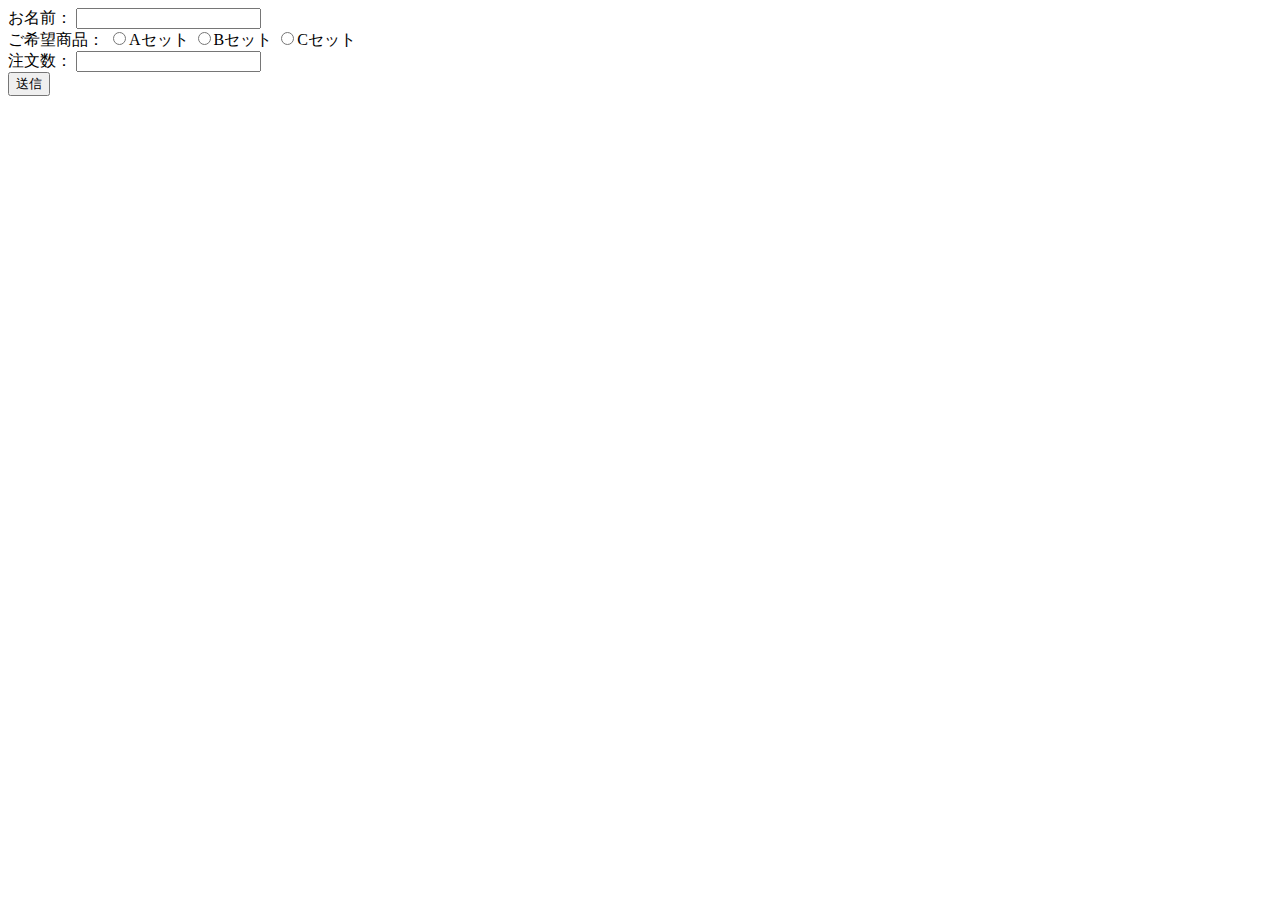
<file: src/php01/config/index.html>
<!DOCTYPE html>
<html lang="en">

<head>
    <meta charset="UTF-8" />
    <meta name="viewport" content="width=device-width, initial-scale=1.0" />
    <title>Document</title>
</head>

<body>
    <form action="result.php" method="post">
        <label>お名前：</label>
        <input type="text" name="my_name" value="">
        <br>
        <label>ご希望商品：</label>
        <input type="radio" name="set_name" value="Aセット">Aセット
        <input type="radio" name="set_name" value="Bセット">Bセット
        <input type="radio" name="set_name" value="Cセット">Cセット
        <br>
        <label>注文数：</label>
        <input type="number" name="number" value="">
        <br>
        <input type="submit" value="送信">
    </form>

</body>

</html>
</file>
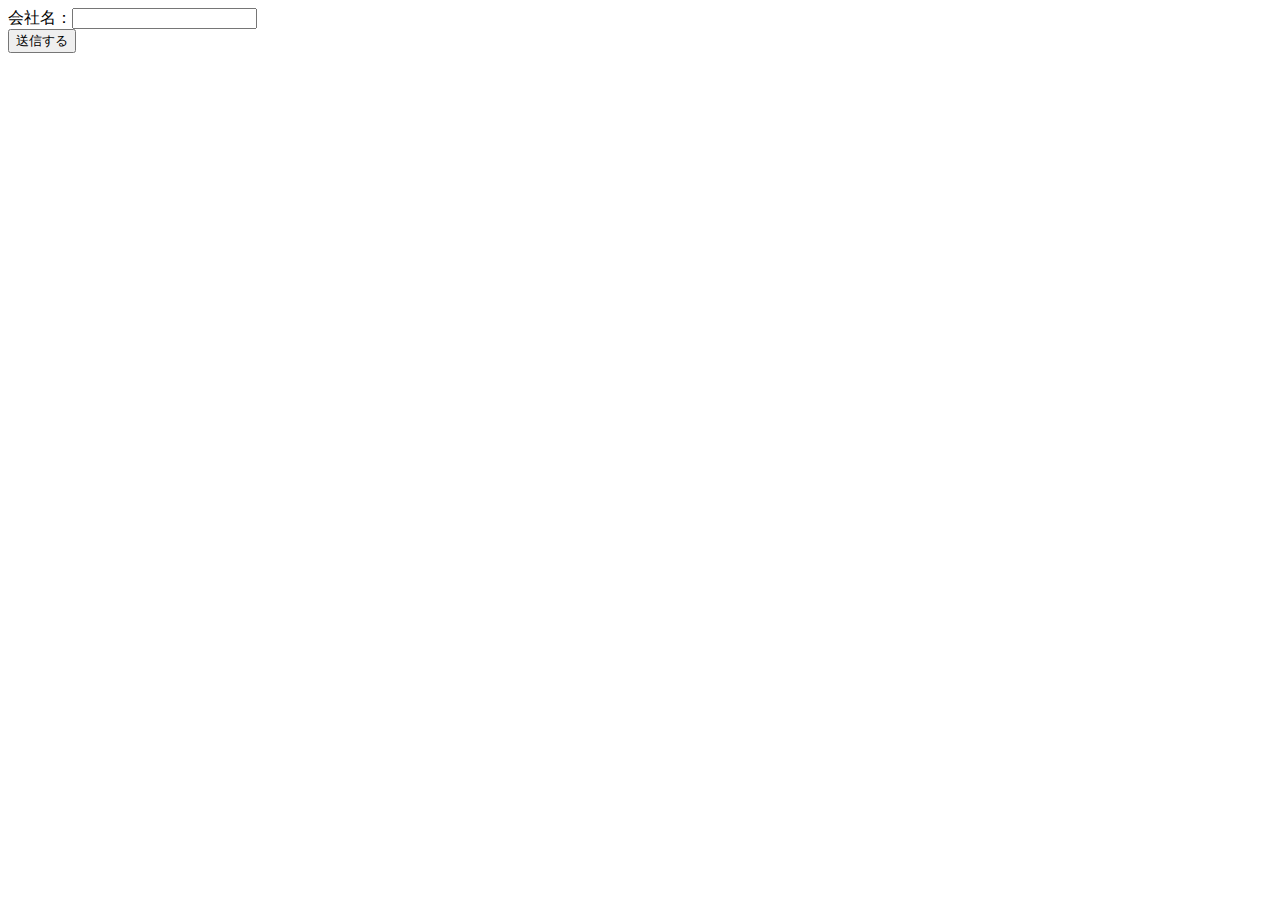
<file: src/php01/config/course.html>
<!DOCTYPE html>
<html lang="ja">

<head>
    <meta charset="UTF-8">
    <meta name="viewport" content="width=device-width, initial-scale=1.0">
    <title>Document</title>
</head>

<body>

    <form action="course.php" method="GET">
        <label>会社名：<input type="text" name="company"></label>
        <br />
        <input type="submit" name="submit" value="送信する" />

    </form>

</body>

</html>
</file>
